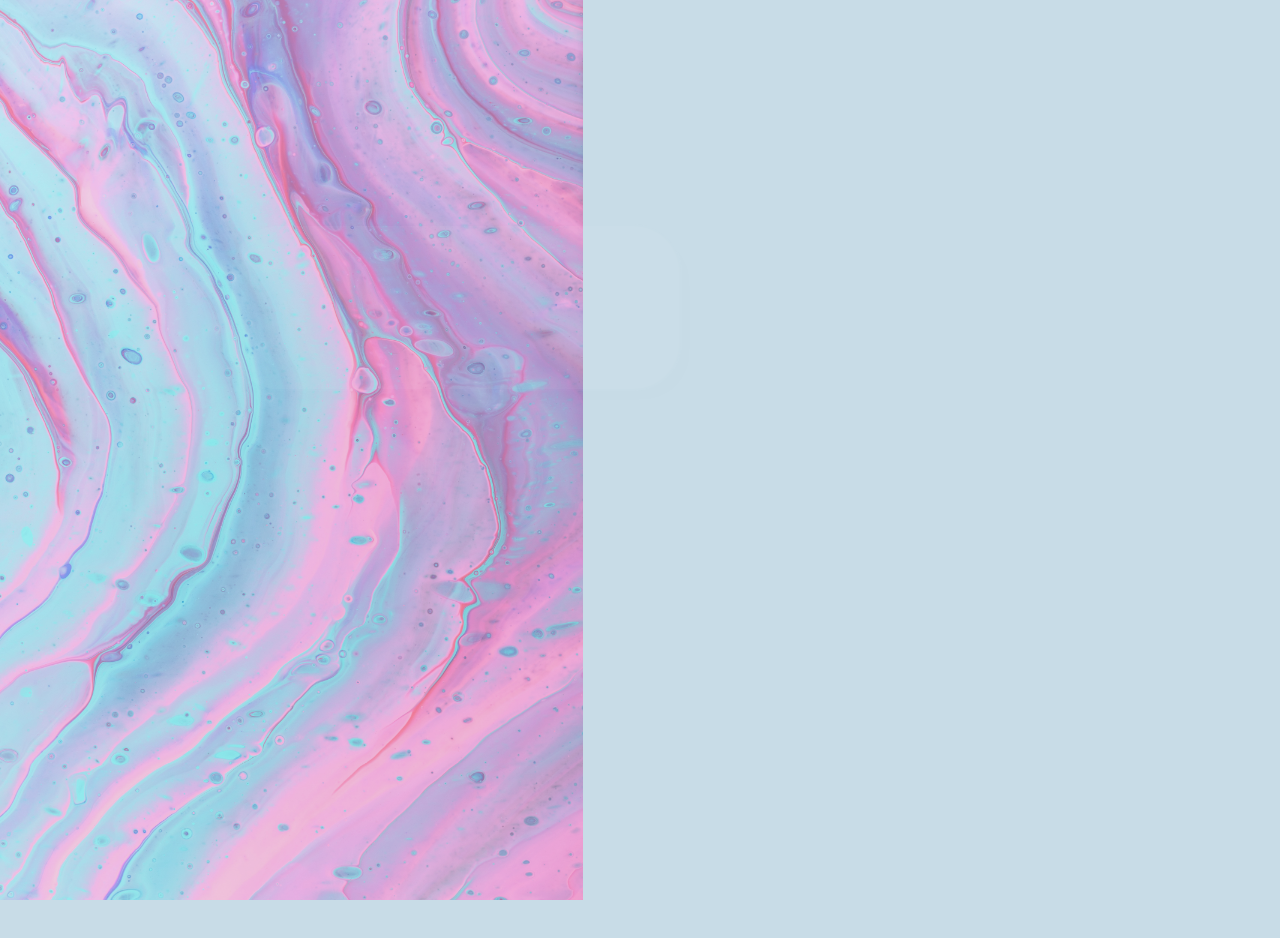
<file: index.html>
<!DOCTYPE html>
<html lang="en">
  <head>
    <meta charset="UTF-8" />
    <meta name="viewport" content="width=device-width, initial-scale=1.0" />
    <title>Ståle Jacobsen</title>
    <link rel="stylesheet" href="css/main.css" />
    <link rel="preconnect" href="https://fonts.gstatic.com" />
    <link
      href="https://fonts.googleapis.com/css2?family=Poppins&display=swap"
      rel="stylesheet"
    />
  </head>
  <body>
    <div class="picture">
      <img src="images/abs.jpg" alt="abs" />
    </div>

    <div class="container" id="glass">
      <h2 class="seq">Hi, I'm Ståle Jacobsen</h2>
      <p class="seq">I like making things and meeting new people.</p>
    </div>

    <h1>Computer Science student @ UiB</h1>

    <footer class="footer">
      <div class="footer__social">
        <a href="https://github.com/stalej">
          <img src="images/github.svg" alt="github" />
        </a>
        <a href="https://www.linkedin.com/in/st%C3%A5le-jacobsen-35a276149/">
          <img src="images/linkedin.svg" alt="linkedin" />
        </a>
      </div>
    </footer>

    <script src="https://cdnjs.cloudflare.com/ajax/libs/gsap/3.5.1/gsap.min.js"></script>

    <script>
      const glass = document.getElementById("glass");

      const tl = gsap.timeline({
        defaults: { ease: "power2.inOut", duration: 1.5 },
      });

      tl.from("img", { x: "-10%", opacity: 0 })
        .from(".container", { opacity: 0, delay: 0.5, duration: 1 }, "-=1.5")
        .from(".container", { x: "-20%", backdropFilter: "blur(0px)" })
        .from(
          ".seq",
          { y: -30, opacity: 0, stagger: 0.2, duration: 0.5 },
          "-=.5"
        )
        .from("h1", { y: 20, clipPath: "inset(0 0 100% 0)" }, "-=.8")
        .from("footer", { y: 20, clipPath: "inset(0 0 100% 0)" }, "-=.8");
    </script>
  </body>
</html>
</file>
<file: css/main.css>
#my {
  zoom: 80%;
}

body {
  background: #c8dce7;
  color: black;
  font-family: "Poppins";
  margin: 0;
  padding: 14em 14em 14em 20em;
  overflow: hidden;
}

.picture img {
  position: absolute;
  z-index: -2;
  height: 100vh;
  top: 0;
  left: 0;
}

.container {
  display: inline-block;
  background: rgba(255, 255, 255, 0.2);
  padding: 3em;
  border-radius: 3em;
  z-index: 1;
  -webkit-backdrop-filter: blur(40px);
          backdrop-filter: blur(40px);
  border: solid 2px transparent;
  background-clip: padding-box;
  -webkit-box-shadow: 10px 10px 10px rgba(46, 54, 68, 0.03);
          box-shadow: 10px 10px 10px rgba(46, 54, 68, 0.03);
}

.container h2 {
  font-size: 1.7em;
}

.container h1,
.container h2 {
  margin: 0;
}

.container p {
  margin: 0;
}

h1 {
  font-size: 4em;
}
/*# sourceMappingURL=main.css.map */
</file>
